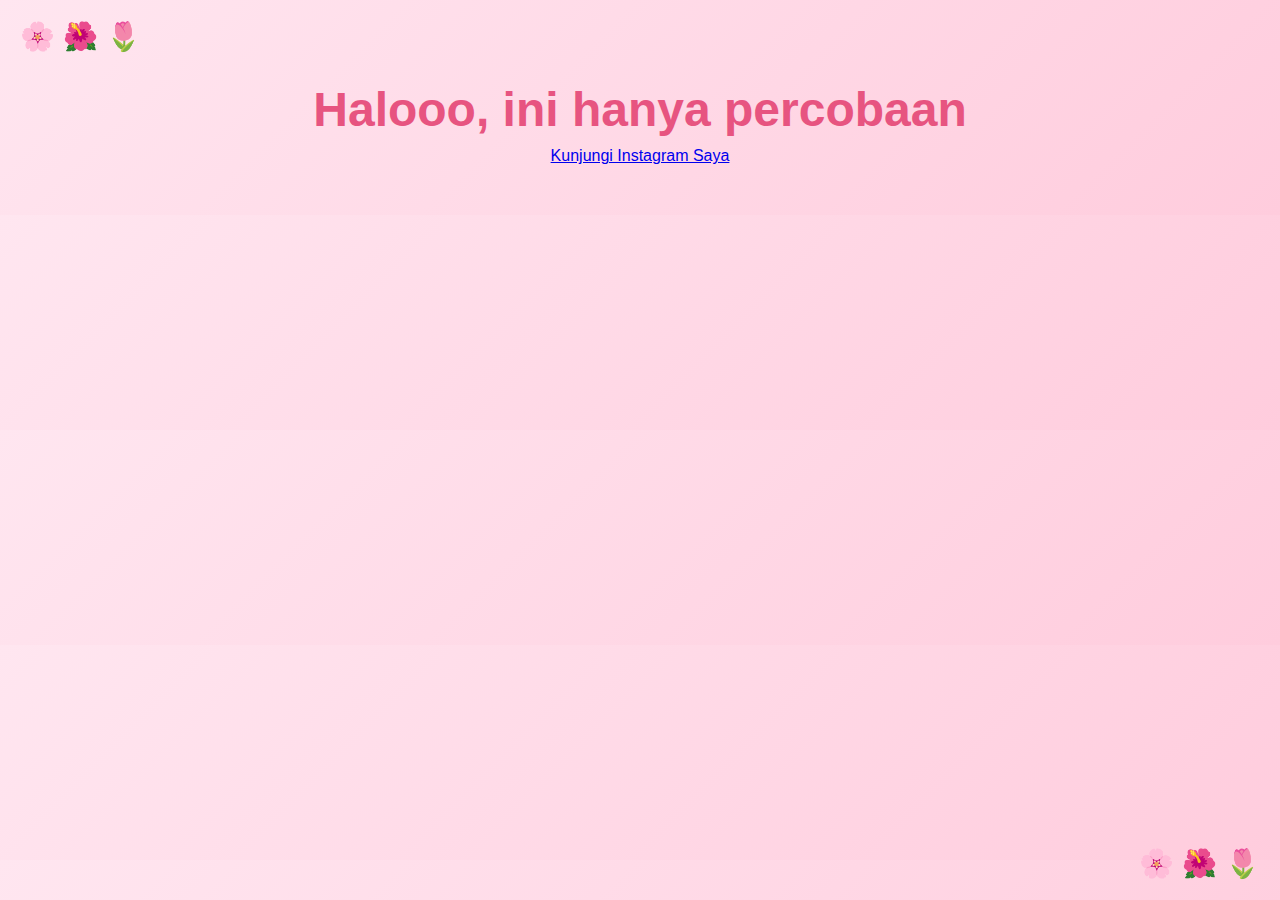
<file: index.html>
<!DOCTYPE html>
<html lang="id">
<head>
    <meta charset="UTF-8">
    <meta name="viewport" content="width=device-width, initial-scale=1.0">
    <title>tes</title>
    <!-- Menghubungkan file CSS -->
    <link rel="stylesheet" href="style.css">
</head>
<body>
    <h1><strong>Halooo, ini hanya percobaan</strong></h1>
    <a href="https://www.instagram.com/kyegi_55?igsh=MXdsc242ZWl6aXpyaw==" target="_blank">Kunjungi Instagram Saya</a>
</body>
</html>
</file>
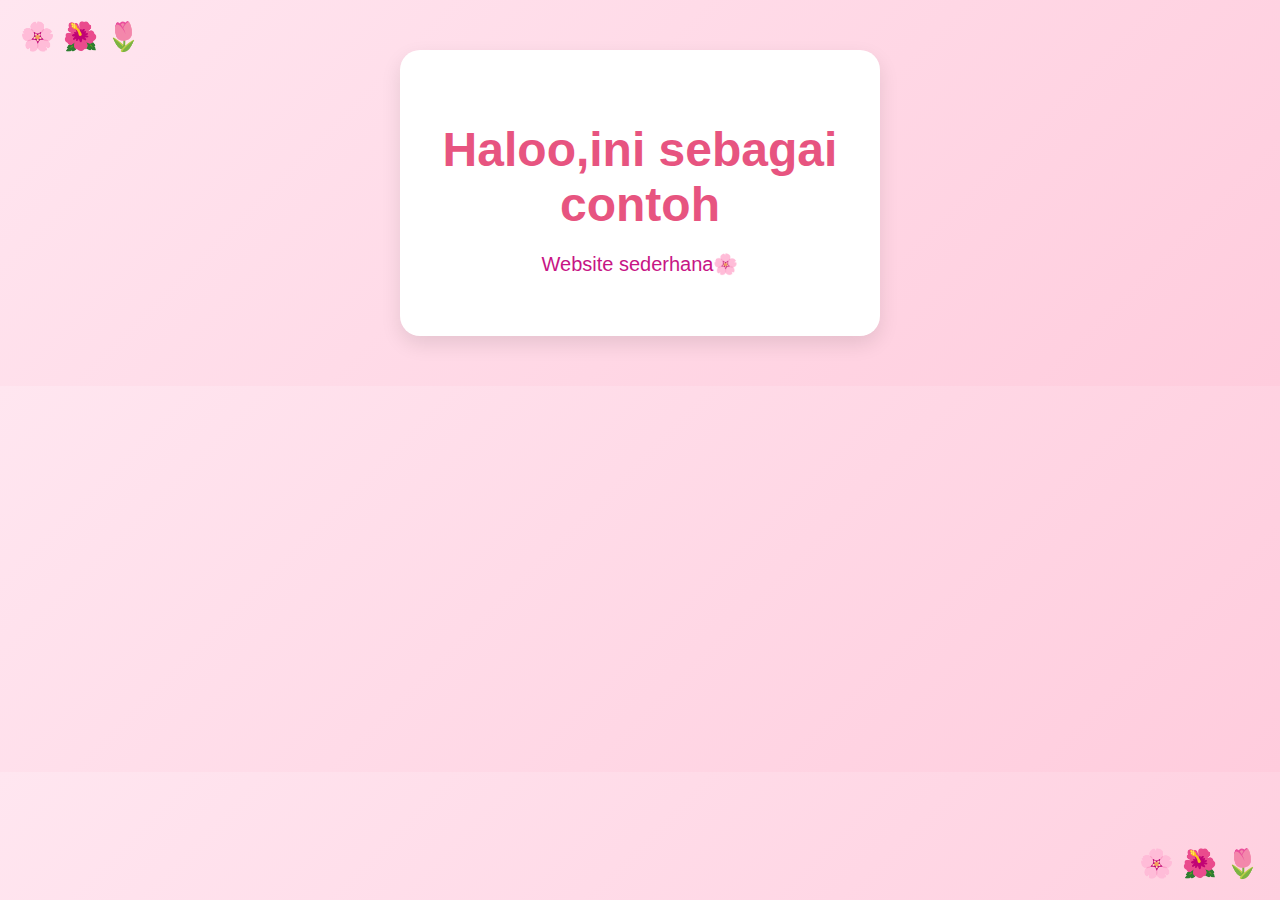
<file: contoh.html>
<!DOCTYPE html>
<html lang="id">
<head>
    <meta charset="UTF-8">
    <meta name="viewport" content="width=device-width, initial-scale=1.0">
    <title>Pink</title>
    <link rel="stylesheet" href="style.css">
</head>
<body>
    <div class="card">
        <h1>Haloo,ini sebagai contoh</h1>
        <p>Website sederhana🌸</p>
    </div>
</body>
</html>
</file>
<file: style.css>
body {
    font-family: 'Segoe UI', sans-serif;
    background: linear-gradient(135deg, #ffe6f0, #ffccdd); /* gradasi pink */
    text-align: center;
    padding: 50px;
    margin: 0;
}

/* Kartu tengah */
.card {
    background: #fff;
    border-radius: 20px;
    padding: 40px;
    max-width: 400px;
    margin: auto;
    box-shadow: 0 8px 20px rgba(0,0,0,0.1);
    transition: transform 0.3s;
}
.card:hover {
    transform: scale(1.05);
}

/* Judul */
h1 {
    color: #e75480;
    font-size: 48px;
    margin-bottom: 10px;
    transition: color 0.3s;
}
h1:hover {
    color: #ff1493; /* deep pink saat hover */
}

/* Paragraf */
p {
    color: #c71585;
    font-size: 20px;
    margin-bottom: 20px;
}

/* Tombol */
.btn {
    background: #ff69b4;
    color: white;
    padding: 12px 25px;
    border: none;
    border-radius: 30px;
    font-size: 18px;
    cursor: pointer;
    transition: all 0.3s ease;
    box-shadow: 0 4px 10px rgba(0,0,0,0.2);
}
.btn:hover {
    background: #ff1493;
    transform: translateY(-3px);
    box-shadow: 0 6px 15px rgba(0,0,0,0.3);
}

/* Tambahan bunga dekorasi */
body::before {
    content: "🌸 🌺 🌷";
    position: fixed;
    top: 20px;
    left: 20px;
    font-size: 28px;
}
body::after {
    content: "🌸 🌺 🌷";
    position: fixed;
    bottom: 20px;
    right: 20px;
    font-size: 28px;
}
</file>
